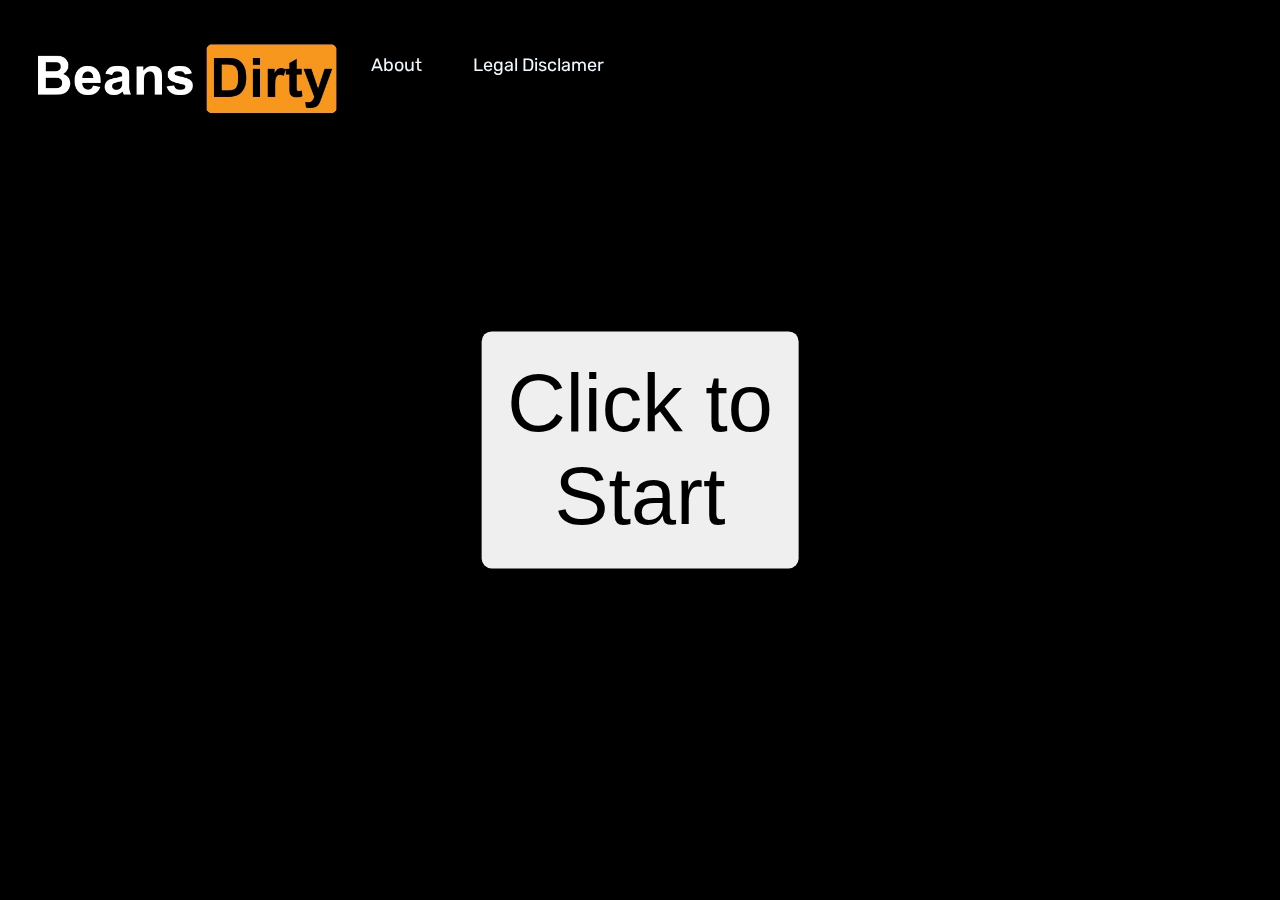
<file: index.html>
<!DOCTYPE html>
<html lang="en-US">
  <head>
    <title>The Beans Cleanliness Examination</title>
    <meta name="Keywords" content="Beans Cleanliness Examination">
    <script src="beans.js"></script>
    <link rel="shortcut icon" href="image1.jpg">
    <link rel="stylesheet" href="styles.css">
    <link rel="preconnect" href="https://fonts.googleapis.com">
    <link rel="preconnect" href="https://fonts.gstatic.com" crossorigin>
    <link href="https://fonts.googleapis.com/css2?family=Rubik:wght@500&display=swap" rel="stylesheet">
    

    <div class="topNav" id = "topNav">
      <a href="index.html"><img src="image0.jpg" alt="your mom" class="left" id = "logo"></a>
      <a href="about.html" class="optsOn" id="top0">About</a>
      <a href="https://www.youtube.com/watch?v=xvFZjo5PgG0" class="optsOn" id="top1" target="_blank" rel="noopener noreferrer">Legal Disclamer</a>
    </div>
  </head>

  <body id ="body">

    <button type="button" class = "start" id = "start" onclick="makeTest()">Click to<br>Start</button>

    <form id="test">
      <!--Test Gets built from beans.js-->
    </form>
  </body>
</html>
</file>
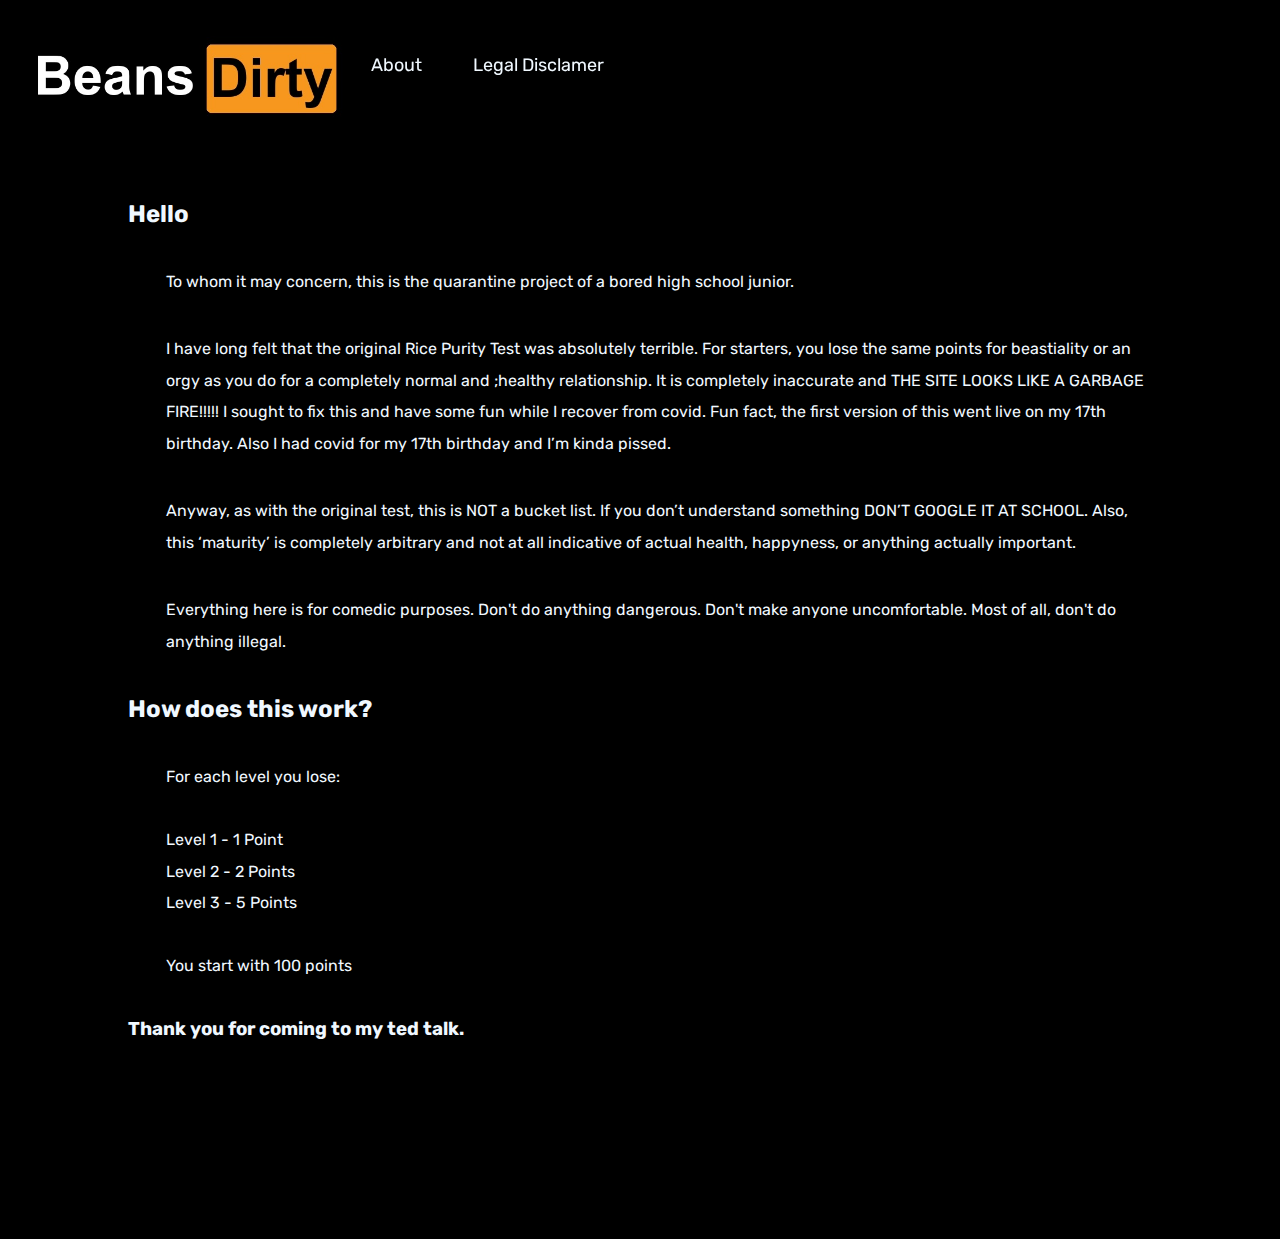
<file: about.html>
<!DOCTYPE html>
<html lang="en-US">
  <head>
    <title>The Beans Cleanliness Examination</title>
    <meta name="Keywords" content="Beans Cleanliness Examination">
    <script src="beans.js"></script>
    <link rel="shortcut icon" href="image1.jpg">
    <link rel="stylesheet" href="styles.css">
    <link rel="preconnect" href="https://fonts.googleapis.com">
    <link rel="preconnect" href="https://fonts.gstatic.com" crossorigin>
    <link href="https://fonts.googleapis.com/css2?family=Rubik:wght@500&display=swap" rel="stylesheet">
    

    <div class="topNav">
      <a href="index.html"><img src="image0.jpg" alt="your mom" class="left" id = "logo"></a>
      <a href="about.html" class="optsOn" id="top0">About</a>
      <a href="https://www.youtube.com/watch?v=xvFZjo5PgG0" class="optsOn" id="top1" target="_blank" rel="noopener noreferrer">Legal Disclamer</a>
    </div>
  </head>

  <body>
    <div class="messageHolder">
      <h2 class="messageHead">Hello</h2>
      <p class="message">To whom it may concern, this is the quarantine project of a bored high school junior.</p>
      <p class="message">I have long felt that the original Rice Purity Test was absolutely terrible. For starters, you lose the same points for beastiality or an orgy as you do for a completely normal and ;healthy relationship. It is completely inaccurate and THE SITE LOOKS LIKE A GARBAGE FIRE!!!!! I sought to fix this and have some fun while I recover from covid. Fun fact, the first version of this went live on my 17th birthday. Also I had covid for my 17th birthday and I’m kinda pissed.</p>
      <p class="message">Anyway, as with the original test, this is NOT a bucket list. If you don’t understand something DON’T GOOGLE IT AT SCHOOL. Also, this ‘maturity’ is completely arbitrary and not at all indicative of actual health, happyness, or anything actually important.</p>
      <p class="message">Everything here is for comedic purposes. Don't do anything dangerous. Don't make anyone uncomfortable. Most of all, don't do anything illegal.</p>
      <h2 class="messageHead">How does this work?</h2>
      <p class="message">For each level you lose:<br><br>Level 1 - 1 Point<br>Level 2 - 2 Points<br>Level 3 - 5 Points<br><br>You start with 100 points</p>
      <h3 class="messageHead">Thank you for coming to my ted talk.</h2>
    </div>
  </body>
</html>
</file>
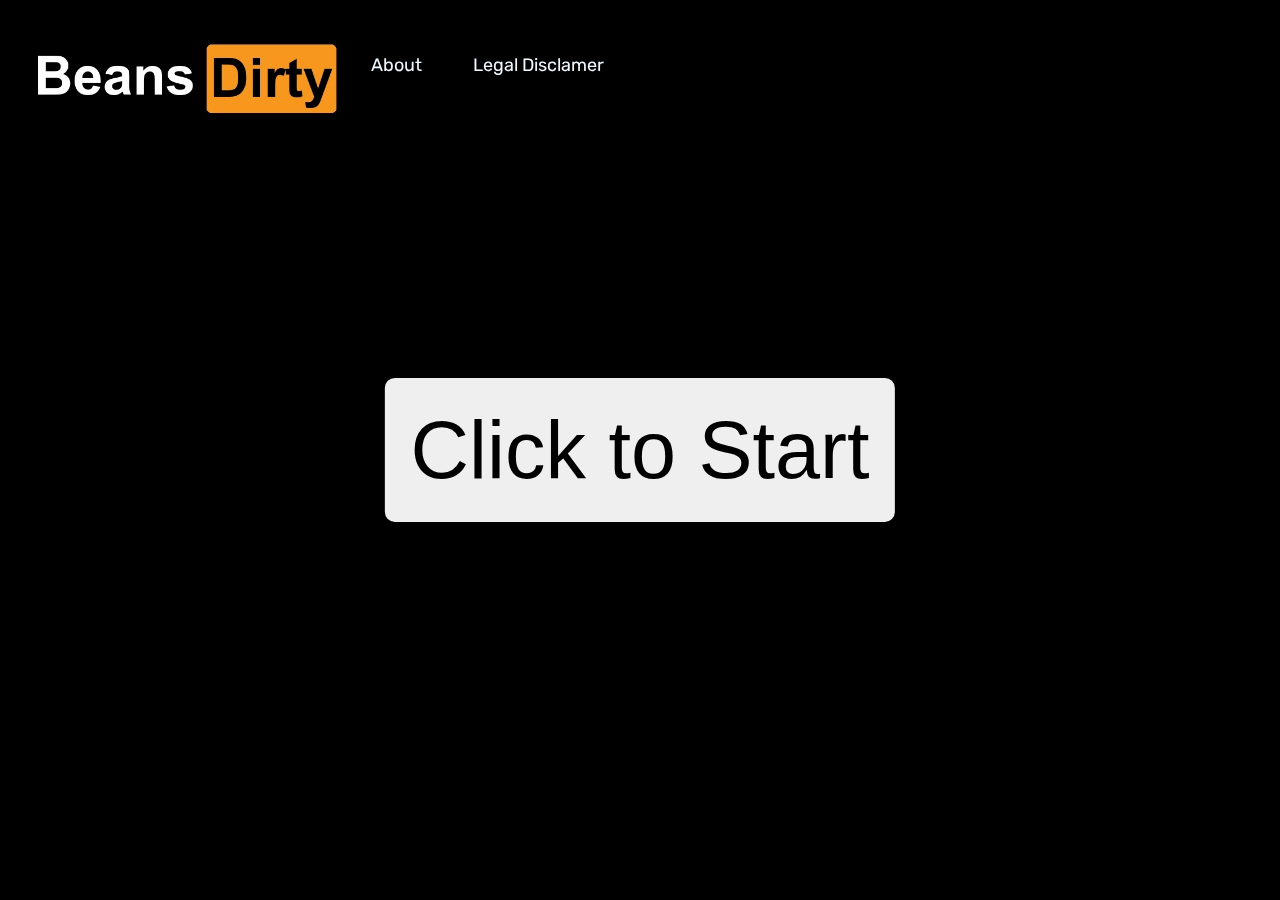
<file: main.html>
<!DOCTYPE html>
<html lang="en-US">
  <head>
    <title>The Beans Cleanliness Examination</title>
    <meta name="Keywords" content="Beans Cleanliness Examination">
    <script src="beans.js"></script>
    <link rel="stylesheet" href="styles.css">
    <link rel="preconnect" href="https://fonts.googleapis.com">
    <link rel="preconnect" href="https://fonts.gstatic.com" crossorigin>
    <link href="https://fonts.googleapis.com/css2?family=Rubik:wght@500&display=swap" rel="stylesheet">
    

    <div class="topNav">
      <a href="main.html"><img src="image0.jpg" alt="your mom" class="left" id = "logo"></a>
      <a href="about.html" class="optsOn" id="top0">About</a>
      <a href="https://www.youtube.com/watch?v=xvFZjo5PgG0" class="optsOn" id="top1" target="_blank" rel="noopener noreferrer">Legal Disclamer</a>
    </div>
  </head>

  <body id ="body">

    <button type="button" class = "start" id = "start" onclick="makeTest()">Click to Start</button>

    <form id="test">
      <!--Test Gets built from beans.js-->
    </form>
  </body>
</html>
</file>
<file: styles.css>
/* Key Frames*/
@keyframes logoMoveRight {
    /*form{background-color: red;}
    to{background-color: yellow;}*/

    form{transform: translate(-70vw,0px);}
    to{transform: translate(70vw,0px);}

    /*from{float: left;}
    to{float: right;}*/
}

@keyframes fadeOut {
    from{opacity: 100;}
    to{opacity: 0;}
}



/*< TOP NAV>*/
.topNav{
    display: inline;
    list-style-type: none;
    overflow: hidden;

    padding: 0;
    padding-top: 2vh; /*inside border*/
    padding-bottom: 4vh;
    margin: 0; /*outside border*/
    /*border: 0;*/

    position: fixed;
    top: 0;
    width: 100%;
    z-index: 99;

    background-color: black;
    box-shadow: 0 0 2vh 1.4vh black; /*makes a shadow for text look nice*/
}

.topNavHidden{
    display: inline;
    list-style-type: none;
    overflow: hidden;

    padding: 0;
    padding-top: 2vh; /*inside border*/
    padding-bottom: 4vh;
    margin: 0; /*outside border*/
    /*border: 0;*/

    position: fixed;
    top: 0;
    width: 100%;
    z-index: 99;
}

div.topNav img.left{
    width: 25vw;

    float: left;

    padding-top: 2vh;
    padding-left: 2vw;
    margin: 0;   
}

div.topNavHidden img.right{

    width: 25vw;

    float: right;

    padding: 0;
    padding-right: 2vw;
    margin: 0; 

    box-shadow: 0 0 2vh 1.4vh black; /*makes a shadow for text look nice

    animation-duration: 1.5s;*/
}

/*<about and legal dislcamer>*/
div.topNav a.optsOn { /*regular*/
    display: block;
    float: left;
    
    padding-top: 3vh;
    padding-bottom: 1vh;
    padding-left: 2vw;
    padding-right: 2vw;
    margin: 0;
    margin-top: 1vh;

    font-family: 'Rubik', sans-serif;
    color: aliceblue;
    font-size: 2vh;

    text-decoration: none;
    /*background-color: #000000;*/
}

div.topNavHidden a.optsOff { /*fade out animation*/
    display: block;
    float: left;
    
    padding-top: 1vh;
    padding-bottom: 1vh;
    padding-left: 2vw;
    padding-right: 2vw;
    margin: 0;
    margin-top: 1vh;

    font-family: 'Rubik', sans-serif;
    color: aliceblue;
    font-size: 2vh;
    opacity: 0;

    text-decoration: none;

    /*animation-name: fadeOut;
    animation-duration: 1s;*/
    display: none;
    /*background-color: #000000;*/
}

/*header nav a.active {
    background: #00c2cb;
    color: #42455a;
    transition: 0.5s ease-out;
    letter-spacing: 2px;
  }

/*<BODY>*/

body{
    background-color: black;
    font-family: 'Rubik', sans-serif;
    color: aliceblue;

    padding: 0;
    padding-bottom: 10vh;
    margin: 0;
    margin-bottom: 10vh;
}

body button.start{
    padding: 2vw;
    margin: 0;
    
    position: absolute;
    top: 50%;
    left: 50%;
    -ms-transform: translate(-50%, -50%);
    transform: translate(-50%, -50%);

    border: none;
    text-align: center;
    text-decoration: none;

    font-size: 9vh;
    border-radius: 10px;
    /*background-color: antiquewhite;*/
}

body button.finish{
    padding: 2vw;
    margin-top: 10vh;
    /*margin-bottom: 10vh;*/

    border: none;
    text-align: center;
    text-decoration: none;

    position: absolute;
    left: 50%;
    -ms-transform: translate(-50%, -50%);
    transform: translate(-50%, -50%);

    font-size: 4vh;
    border-radius: 10px;
}

body button.retest{
    padding: 2vw;
    margin-top: 10vh;
    /*margin-bottom: 10vh;*/

    border: none;
    text-align: center;
    text-decoration: none;

    position: absolute;
    left: 50%;
    top: 75%;
    -ms-transform: translate(-50%, -50%);
    transform: translate(-50%, -50%);

    font-size: 6vh;
    border-radius: 10px;
}

/*Desktop style*/
@media all and (min-width: 0px) {
    body h2.instructions{
        padding-top: 10vh; 
        padding-left: 2vw;
        /*background-color: aqua;*/
    }

    body h3.instructions{
        padding-top: 2vh; 
        padding-left: 3vw;
        /*background-color: aqua;*/
    }

    body form{
        padding-top: 2vh;
        padding-left: 3vw;
    }

    body form div.question{
        display: block;
        
        padding-top: 2vh;
        line-height: 3vh;
    }

    body form div label.qnum{
        padding-left: 3vw;
    }

    input{
        padding-top: 200px;
        background-color: blueviolet;
    }
}

/*Moble Style*/ /*
@media all and (max-width: 1000px) {
    /*
    p {font-size:120%}
    h1 {font-size:250%}
    label {font-size: 250%;}*/ /*

    body h2.instructions{
        padding-top: 10vh; 
        padding-left: 2vw;
        font-size: 200%;
    }
    
    body h3.instructions{
        padding-top: 2vh; 
        padding-left: 3vw;
        font-size: 200%;
    }
    
    body form{
        padding-top: 2vh;
        padding-left: 3vw;
    }
    
    body form div.question{
        display: block;
        
        padding-top: 2vh;
        font-size: 250%;
    }
    
    body form div label.qnum{
        padding-left: 3vw;
        font-size: 120%;
  }

    input{
        padding-top: 200px;
        background-color: blueviolet;
    }
}*/

/* Score Conatiner and score display*/
body div.scoreContainer{
    display: inline;
    list-style-type: none;
    overflow: hidden;

    padding: 0vh; /*inside border*/
    margin: 0vh; /*outside border*/

    position: fixed;
    top: 18%;
    width: 100%;
    /*z-index: 99;*/
}

body div h2.score{
    padding: 0;
    margin: 0;

    margin: auto;
    text-align: center;
    font-size: 33vw;
}


/*About and Legal pages*/

body div.messageHolder{
    padding: 0;
    padding-top: 20vh;
    padding-left: 10vw;
    margin: 0;
}

body div p.message{
    padding-top: 2vh;
    padding-bottom: 2vh;
    padding-left: 3vw;
    padding-right: 10vw;
    margin: 0;
    /*letter-spacing: 3px;*/
    line-height: 3.5vh;
}
</file>
